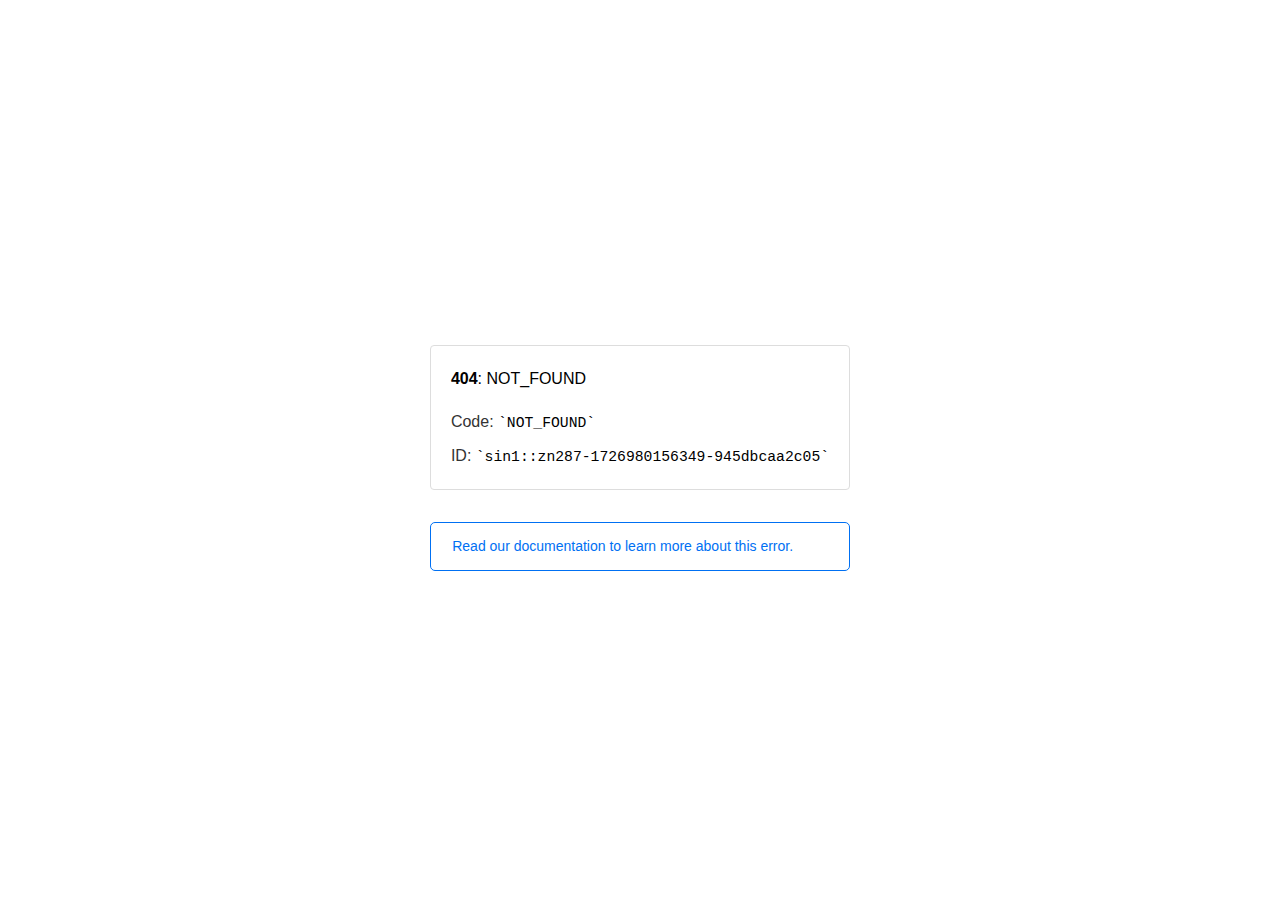
<file: assets/plugins/css/owl.video.play.html>
<!doctype html><html lang=en><meta charset=utf-8><meta name=viewport content="width=device-width,initial-scale=1"><meta name=theme-color content=#000><title>404: NOT_FOUND</title><style>html{font-size:62.5%;box-sizing:border-box;height:-webkit-fill-available}*,::after,::before{box-sizing:inherit}body{font-family:sf pro text,sf pro icons,helvetica neue,helvetica,arial,sans-serif;font-size:1.6rem;line-height:1.65;word-break:break-word;font-kerning:auto;font-variant:normal;-webkit-font-smoothing:antialiased;-moz-osx-font-smoothing:grayscale;text-rendering:optimizeLegibility;hyphens:auto;height:100vh;height:-webkit-fill-available;max-height:100vh;max-height:-webkit-fill-available;margin:0}::selection{background:#79ffe1}::-moz-selection{background:#79ffe1}a{cursor:pointer;color:#0070f3;text-decoration:none;transition:all .2s ease;border-bottom:1px solid #0000}a:hover{border-bottom:1px solid #0070f3}ul{padding:0;margin-left:1.5em;list-style-type:none}li{margin-bottom:10px}ul li:before{content:'\02013'}li:before{display:inline-block;color:#ccc;position:absolute;margin-left:-18px;transition:color .2s ease}code{font-family:Menlo,Monaco,Lucida Console,Liberation Mono,DejaVu Sans Mono,Bitstream Vera Sans Mono,Courier New,monospace,serif;font-size:.92em}code:after,code:before{content:'`'}.container{display:flex;justify-content:center;flex-direction:column;min-height:100%}main{max-width:80rem;padding:4rem 6rem;margin:auto}ul{margin-bottom:32px}.error-title{font-size:2rem;padding-left:22px;line-height:1.5;margin-bottom:24px}.error-title-guilty{border-left:2px solid #ed367f}.error-title-innocent{border-left:2px solid #59b89c}@media(max-width:500px){.owner-error{display:none}}main p{color:#333}.devinfo-container{border:1px solid #ddd;border-radius:4px;padding:2rem;display:flex;flex-direction:column;margin-bottom:32px}.error-code{margin:0;font-size:1.6rem;color:#000;margin-bottom:1.6rem}.devinfo-line{color:#333}.devinfo-line code,code,li{color:#000}.devinfo-line:not(:last-child){margin-bottom:8px}.docs-link,.contact-link{font-weight:500}header,footer,footer a{display:flex;justify-content:center;align-items:center}header,footer{min-height:100px;height:100px}header{border-bottom:1px solid #eaeaea}header h1{font-size:1.8rem;margin:0;font-weight:500}header p{font-size:1.3rem;margin:0;font-weight:500}.header-item{display:flex;padding:0 2rem;margin:2rem 0;text-decoration:line-through;color:#999}.header-item.active{color:#ff0080;text-decoration:none}.header-item.first{border-right:1px solid #eaeaea}.header-item-content{display:flex;flex-direction:column}.header-item-icon{margin-right:1rem;margin-top:.6rem}footer{border-top:1px solid #eaeaea}footer a{color:#000}footer a:hover{border-bottom-color:#0000}footer svg{margin-left:.8rem}.note{padding:8pt 16pt;border-radius:5px;border:1px solid #0070f3;font-size:14px;line-height:1.8;color:#0070f3}@media(max-width:500px){.devinfo-container .devinfo-line code{margin-top:.4rem}.devinfo-container .devinfo-line:not(:last-child){margin-bottom:1.6rem}.devinfo-container{margin-bottom:0}header{flex-direction:column;height:auto;min-height:auto;align-items:flex-start}.header-item.first{border-right:none;margin-bottom:0}main{padding:1rem 2rem}body{font-size:1.4rem;line-height:1.55}footer{display:none}.note{margin-top:16px}}</style><div class=container><main><p class=devinfo-container><span class=error-code><strong>404</strong>: NOT_FOUND</span>
<span class=devinfo-line>Code: <code>NOT_FOUND</code></span>
<span class=devinfo-line>ID: <code>sin1::zn287-1726980156349-945dbcaa2c05</code></p><a href=https://vercel.com/docs/errors/platform-error-codes#not_found class=owner-error><div class=note>Read our documentation to learn more about this error.</div></a></main></div>
</file>
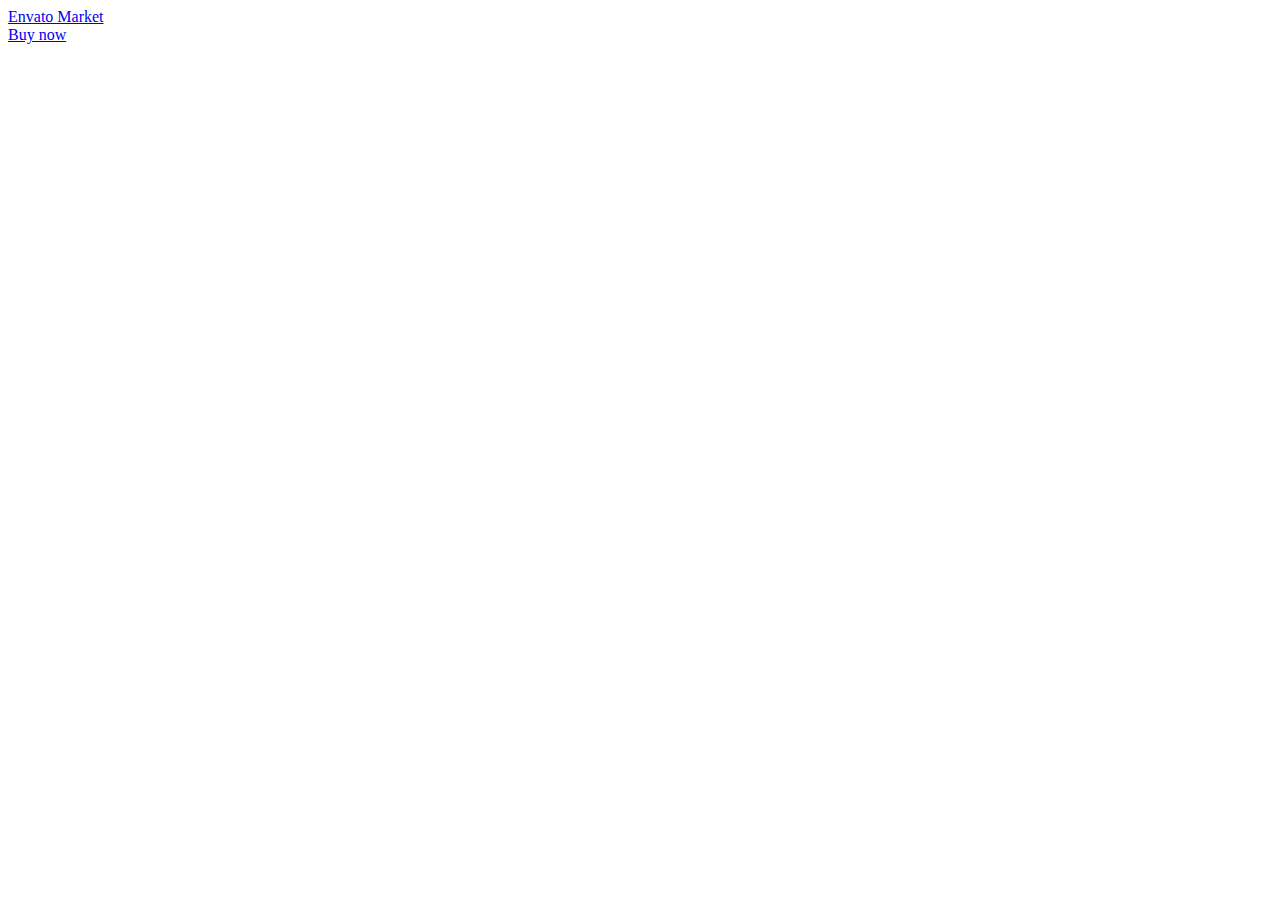
<file: preview.themeforest.net/item/zed-programmer-resume-portfolio-elementor-template-kit/full_screen_preview/471359203e7e.html>
<!doctype html>
<html lang="en" class="no-js">
  
<!-- Mirrored from preview.themeforest.net/item/zed-programmer-resume-portfolio-elementor-template-kit/full_screen_preview/47135920?_ga=2.223708507.1566113583.1727687555-87274879.1727687555 by HTTrack Website Copier/3.x [XR&CO'2014], Mon, 30 Sep 2024 09:28:55 GMT -->
<!-- Added by HTTrack --><meta http-equiv="content-type" content="text/html;charset=utf-8" /><!-- /Added by HTTrack -->
<head>
    <meta charset="utf-8">
    <link rel="dns-prefetch" href="http://s3.envato.com/" />
<link rel="preload" href="../../../../public-assets.envato-static.com/assets/generated_sprites/logos-20f56d7ae7a08da2c6698db678490c591ce302aedb1fcd05d3ad1e1484d3caf9.png" as="image" />
<link rel="preload" href="../../../../public-assets.envato-static.com/assets/generated_sprites/common-5af54247f3a645893af51456ee4c483f6530608e9c15ca4a8ac5a6e994d9a340.png" as="image" />

    <meta http-equiv="X-UA-Compatible" content="chrome=1">
    <title>Zed - Programmer Resume &amp; Portfolio Elementor Template Kit Preview - ThemeForest</title>
    <meta name="description" content="&amp;lt;a href=%26quot%3bhttps_/www.youtube.com/channel/UCB1RCmPjzvFyWNN28rtwheQ%26quot%3b.html rel=&amp;quot;nofollo...">
    <meta name="robots" content="noindex, nofollow" />
    <meta name="viewport" content="width=device-width, minimum-scale=1, maximum-scale=1" />
    <meta name="turbo-visit-control" content="reload">

    <script nonce="ioXLEj8UlkkqeP4Qh72DrQ==">
//<![CDATA[
  window.dataLayer = window.dataLayer || [];

//]]>
</script>
    

        <script type="text/plain" nonce="ioXLEj8UlkkqeP4Qh72DrQ==" data-cookieconsent="statistics">
//<![CDATA[
      var container_env_param = "";
      (function(w,d,s,l,i) {
      w[l]=w[l]||[];w[l].push({'gtm.start':
      new Date().getTime(),event:'gtm.js'});
      var f=d.getElementsByTagName(s)[0],
      j=d.createElement(s),dl=l!='dataLayer'?'&l='+l:'';
      j.async=true;j.src='https://www.googletagmanager.com/gtm.js?id='+i+dl+container_env_param;
      f.parentNode.insertBefore(j,f);
      })(window,document,'script','dataLayer','GTM-W8KL5Q5');

//]]>
</script>

    <link rel="stylesheet" media="all" href="https://public-assets.envato-static.com/assets/market/core/index-dd9847f84fb155bc40f7567e229024b41421fea59832d7b3387b43b4edfcd38a.css" />
    <link rel="stylesheet" media="all" href="https://public-assets.envato-static.com/assets/market/pages/preview/index-457550c0311c719db250e79989e7462091be593549fb6bcb3801c9182189d1e5.css" />

      <link rel="apple-touch-icon-precomposed" type="image/x-icon" href="https://public-assets.envato-static.com/assets/icons/favicons/apple-touch-icon-72x72-precomposed-ea6fb08063069270d41814bdcea6a36fee5fffaba8ec1f0be6ccf3ebbb63dddb.png" sizes="72x72" />
  <link rel="apple-touch-icon-precomposed" type="image/x-icon" href="https://public-assets.envato-static.com/assets/icons/favicons/apple-touch-icon-114x114-precomposed-bab982e452fbea0c6821ffac2547e01e4b78e1df209253520c7c4e293849c4d3.png" sizes="114x114" />
  <link rel="apple-touch-icon-precomposed" type="image/x-icon" href="https://public-assets.envato-static.com/assets/icons/favicons/apple-touch-icon-120x120-precomposed-8275dc5d1417e913b7bd8ad048dccd1719510f0ca4434f139d675172c1095386.png" sizes="120x120" />
  <link rel="apple-touch-icon-precomposed" type="image/x-icon" href="https://public-assets.envato-static.com/assets/icons/favicons/apple-touch-icon-144x144-precomposed-c581101b4f39d1ba1c4a5e45edb6b3418847c5c387b376930c6a9922071c8148.png" sizes="144x144" />
<link rel="apple-touch-icon-precomposed" type="image/x-icon" href="https://public-assets.envato-static.com/assets/icons/favicons/apple-touch-icon-precomposed-c581101b4f39d1ba1c4a5e45edb6b3418847c5c387b376930c6a9922071c8148.png" />

    <script src="https://public-assets.envato-static.com/assets/market/pages/full_screen_preview/index-8448893182ce3c35c6a6cefacf77389d36452530cadba0a7d4f0348d71980b1f.js" nonce="ioXLEj8UlkkqeP4Qh72DrQ=="></script>

    <script nonce="ioXLEj8UlkkqeP4Qh72DrQ==">
//<![CDATA[
      //function to fix height of iframe!
      var calcHeight = function() {
        var headerDimensions = $('.preview__header').height();
        $('.full-screen-preview__frame').height($(window).height() - headerDimensions);
      }

      $(document).ready(function() {
        calcHeight();
      });

      $(window).resize(function() {
        calcHeight();
      }).load(function() {
        calcHeight();
      });

//]]>
</script>  </head>

  <body class="full-screen-preview">
    <div class="preview__header">
  <div class="preview__envato-logo">
    <a class="header-envato_market" href="https://themeforest.net/item/zed-programmer-resume-portfolio-elementor-template-kit/47135920">Envato Market</a>
  </div>

  <div id="js-preview__actions" class="preview__actions">
  <div class="preview__action--buy">
    <a class="header-buy-now e-btn--3d -color-primary" href="https://themeforest.net/checkout/from_item/47135920?license=regular">Buy now</a>
  </div>
</div>
</div>
<iframe class="full-screen-preview__frame" src="https://hrkit.rometheme.pro/zed/" name="preview-frame" frameborder="0" noresize="noresize" data-view="fullScreenPreview" allow="geolocation 'self'; autoplay 'self'">
</iframe>


    <script nonce="ioXLEj8UlkkqeP4Qh72DrQ==">
//<![CDATA[
      $(function(){viewloader.execute(Views);});

//]]>
</script>
    <script nonce="ioXLEj8UlkkqeP4Qh72DrQ==">
//<![CDATA[
  (function() {
    function normalizeAttributeValue(value) {
      if (value === undefined || value === null) return undefined

      var normalizedValue

      if (Array.isArray(value)) {
        normalizedValue = normalizedValue || value
          .map(normalizeAttributeValue)
          .filter(Boolean)
          .join(', ')
      }

      normalizedValue = normalizedValue || value
        .toString()
        .toLowerCase()
        .trim()
        .replace(/&amp;/g, '&')
        .replace(/&#39;/g, "'")
        .replace(/\s+/g, ' ')

      if (normalizedValue === '') return undefined
      return normalizedValue
    }

    var pageAttributes = {
      app_name: normalizeAttributeValue('Marketplace'),
      app_env: normalizeAttributeValue('production'),
      app_version: normalizeAttributeValue('7121d2dc00fff7c36cdc83c9388e262494d670d2'),
      page_type: normalizeAttributeValue('item'),
      page_location: window.location.href,
      page_title: document.title,
      page_referrer: document.referrer,
      ga_param: normalizeAttributeValue('_ga=2.223708507.1566113583.1727687555-87274879.1727687555'),
      event_attributes: null,
      user_attributes: {
        user_id: normalizeAttributeValue(''),
        market_user_id: normalizeAttributeValue(''),
      }
    }
    dataLayer.push(pageAttributes)

    dataLayer.push({
      event: 'analytics_ready',
      event_attributes: {
        event_type: 'user',
        custom_timestamp: Date.now()
      }
    })
  })();

//]]>
</script>
        <noscript>
      <iframe
        src="https://www.googletagmanager.com/ns.html?id=GTM-W8KL5Q5"
        height="0"
        width="0"
        style="display:none;visibility:hidden"
      >
      </iframe>
    </noscript>


    
<div id="affiliate-tracker" class="is-hidden" data-view="affiliatesTracker" data-cookiebot-enabled="true"></div>

      <script src="https://consent.cookiebot.com/uc.js" data-cbid="d10f7659-aa82-4007-9cf1-54a9496002bf" data-georegions="{&quot;region&quot;:&quot;US&quot;,&quot;cbid&quot;:&quot;d9683f70-895f-4427-97dc-f1087cddf9d8&quot;}" async="async" id="Cookiebot" nonce="ioXLEj8UlkkqeP4Qh72DrQ=="></script>


  <script src="https://public-assets.envato-static.com/assets/market/core/standard_measurements-3bc54d0cbac28acaf9e49915490168f52bb9b8bea5d35f6edabb67a686a83af4.js" nonce="ioXLEj8UlkkqeP4Qh72DrQ=="></script>

<script nonce="ioXLEj8UlkkqeP4Qh72DrQ==">
//<![CDATA[
  var ACCOUNTS = ["m"];
  window.ga=window.ga||function(){(ga.q=ga.q||[]).push(arguments)};ga.l=+new Date;

    var consentCookie = getCookie('CookieConsent');

    if (consentCookie) {
      var hasConsent = Market.Helpers.CookieConsent.given('statistics');

      if (hasConsent) {
        setupGoogleAnalytics();
        loadGoogleAnalytics();
        loadClickTracker();
        loadLinkingForAllAccounts();
      }
    } else {
      setupGoogleAnalytics();
      loadGoogleAnalytics();
      loadClickTracker();
      loadLinkingForAllAccounts();
    }

    window.addEventListener('CookiebotOnAccept', handleCookiebotAcceptDeclineEvent, false);
    window.addEventListener('CookiebotOnDecline', handleCookiebotAcceptDeclineEvent, false);

  function handleCookiebotAcceptDeclineEvent() {
    if (Cookiebot.consent.statistics) {
      if (!(window.ga && ga.create)) {
        setupGoogleAnalytics();
        loadGoogleAnalytics();
        loadClickTracker();
        loadLinkingForAllAccounts();
      }
    } else {
      unloadGoogleAnalytics()
    }
  }

  function getCookie(name) {
    var name = name + "=";
    var decodedCookie = decodeURIComponent(document.cookie);
    var cookieContent = decodedCookie.split(';');

    for(var i = 0; i < cookieContent.length; i++) {
      var c = cookieContent[i];

      while (c.charAt(0) == ' ') {
        c = c.substring(1);
      }

      if (c.indexOf(name) == 0) {
        return c.substring(name.length, c.length);
      }
    }

    return false;
  }

  function delete_cookie_by_name(name) {
    document.cookie = name + "=; expires=Thu, 01 Jan 1970 00:00:00 UTC; path=/;";
  }

  function unloadGoogleAnalytics() {
    var payload = {"name":"m","allowLinker":true};
    var accountId = "UA-11834194-7";

    // Set the GA User Opt-out flag
    window['ga-disable-'+accountId] = true;

    // Do not explicitly make any further calls to ga()
    ga(payload.name+".remove");

    // Delete any existing GA cookies (_ga, _gat & _gaid) and GA Client ID from localStorage
    delete_cookie_by_name('_ga');
    delete_cookie_by_name('_gat');
    delete_cookie_by_name('_gid');

    // Delete LocalStorage Entries
    if (Market.Helpers.GaLsUtils.localStorageAvailable()) {
      var clientId = Market.Helpers.GaLsUtils.getClientId();

      if (!clientId) {
        return;
      }

      Market.Helpers.GaLsUtils.removeClientId();
    }

    // Do not transmit the Client ID to other sites upon navigation (i.e. autoLink)
  }

  function domLoaded() {
    return new Promise(resolve => {
      if (
        document.readyState === 'interactive' ||
        document.readyState === 'complete'
      ) {
        resolve()
      } else {
        document.addEventListener(
          'DOMContentLoaded',
          () => {
            resolve()
          },
          {
            capture: true,
            once: true,
            passive: true
          }
        )
      }
    })
  }

  function loadLinkingForAllAccounts() {
    domLoaded().then(() => {
      window._envGaTrackerNames = ACCOUNTS;

      for (var i = 0; i < ACCOUNTS.length; i++) {
        var t = ACCOUNTS[i];

        ga(t+'.require', 'linker');

        ga(t+'.require', 'linkid', 'https://preview.themeforest.net/item/zed-programmer-resume-portfolio-elementor-template-kit/full_screen_preview/linkid.js');
      };

      document.body.addEventListener('click', function(event) {
        decorateLink(event);
      });
      document.body.addEventListener('contextmenu', function(event) {
        // Aside from a normal click, we need to handle the variety of ways users
        // can open a link in a new tab
        // Right click to open context menu
        decorateLink(event);
      });
      document.body.addEventListener('mousedown', function(event) {
        // Aside from a normal click, we need to handle the variety of ways users
        // can open a link in a new tab
        // Middle mouse button click
        if (event.button === 1) {
          decorateLink(event);
        }
      });
    });
  }

  function decorateLink(event) {

    window._envGaTrackerNames = ACCOUNTS;

    var currentTarget = jQuery(event.target);
    var link = currentTarget.closest('a')[0];
    var ourDomains = ["audiojungle.net","themeforest.net","videohive.net","graphicriver.net","3docean.net","codecanyon.net","photodune.net","elements.envato.com","build.envatohostedservices.com","author.envato.com","tutsplus.com","sites.envato.com","account.envato.com","forums.envato.com"];
    var filteredDomains = ourDomains.filter(function(domain) {
      return domain !== document.location.hostname;
    });

    for (var i = 0; i < ACCOUNTS.length; i++) {
      var t = ACCOUNTS[i];

      if (link && link.href) {
        if (filteredDomains.includes(link.hostname) || currentSiteLinkOpensInNewWindow(link)) {
          ga(t+'.linker:decorate', link)
        }
      }
    }
  }

  function currentSiteLinkOpensInNewWindow(link) {
    return document.location.hostname === link.hostname && link.target === '_blank';
  }

  function setupGoogleAnalytics() {
    (function () {
      var accountId = "UA-11834194-7";
      window['ga-disable-'+accountId] = false;

      var options = {"name":"m","allowLinker":true};

      if (Market.Helpers.GaLsUtils.localStorageAvailable()) {
        if (Market.Helpers.GaLsUtils.clientIdNotPresent()) {
          options.clientId = Market.Helpers.GaLsUtils.retrieveClientId();
        }

        ga("create", accountId, options);
        ga(function() {
          var tracker = ga.getByName(options.name);
          Market.Helpers.GaLsUtils.storeClientId(tracker.get('clientId'));
          for (var i = 0; i < ACCOUNTS.length; i++) {
            var t = ACCOUNTS[i];
            ga(t+'.set', 'dimension18', Market.Helpers.GaLsUtils.retrieveClientId())
          }
        })
      } else {
        ga("create", accountId, options);
      }

      window._envGaTrackerNames = ACCOUNTS;

      for (var i = 0; i < ACCOUNTS.length; i++) {
        var t = ACCOUNTS[i];

        ga(t+'.require', "");

        ga(t+'.require', 'ec');

        ga(t+'.require', 'displayfeatures');

        ga(t+'.set', 'dimension20', 'other')

        var itemPageIdMatch = window.location.pathname.match(/^\/item\/[a-z-]+\/(?:reviews\/)?(\d+)(?:\/comments|\/support)?$/);
        if (itemPageIdMatch) {
          // Fetch item ID from path
          var itemId = itemPageIdMatch[1];
          ga(t+'.set', 'dimension23', itemId);
        }


          if ('') {
            ga(t+'.send', {
              hitType: 'pageview',
              page: ''
            });
          } else if ('') {
            // append the analytics_suffix to the page path so the flash alert/error type can be tracked
            var analyticsSuffix = $.trim('').replace(/([A-Z])/g, '$1').replace(/[-_\s]+/g, '-').toLowerCase();
            var url = new URL(window.location.pathname + window.location.search, 'https://localhost/');
            url.pathname += '/' + analyticsSuffix;
            var tracking_path = url.pathname + url.search;
            ga(t+'.send', {
              hitType: 'pageview',
              page: tracking_path,
            });
          } else {
            ga(t+'.send', 'pageview');
          }
      }

      loadLinkingForAllAccounts()
    }());
  }

  function loadGoogleAnalytics() {
    (function () {

      var s=document.createElement('script');
      s.type='text/javascript';
      s.async=true;
        s.src='https://www.google-analytics.com/analytics.js';
      var x=document.getElementsByTagName('script')[0];
      x.parentNode.insertBefore(s,x);
    }());
  }

  function loadClickTracker() {
    $('body').click( function (e) {
      sendStandardEvent(e.target, { eventType: 'click' });
    });
  }

  

//]]>
</script>

<script nonce="ioXLEj8UlkkqeP4Qh72DrQ==">
//<![CDATA[

  trimGacUaCookies()
  trimGaSessionCookies()

  function trimGacUaCookies() {
    // Trim the list of gac cookies and only leave the most recent ones. This
    // prevents rejecting the request later on when the cookie size grows larger
    // than nginx buffers.
    let maxCookies = 15
    var gacCookies = []

    let cookies = document.cookie.split('; ')
    for (let i in cookies) {
      let [cookieName, cookieVal] = cookies[i].split('=', 2)
      if (cookieName.startsWith('_gac_UA')) {
        gacCookies.push([cookieName, cookieVal])
      }
    }

    if (gacCookies.length <= maxCookies){return
    }

    gacCookies.sort((a, b) => { return (a[1] > b[1] ? -1 : 1) })

    for (let i in gacCookies) {
      if (i < maxCookies) continue
      $.removeCookie(gacCookies[i][0], { path: '/', domain: '.' + window.location.host })
    }
  }

  function trimGaSessionCookies() {
    // Trim the list of ga session cookies and only leave the most recent ones. This
    // prevents rejecting the request later on when the cookie size grows larger
    // than nginx buffers.
    let maxCookies = 15
    var gaCookies = []
    // safelist our GA properties for production and staging
    const KEEPLIST = ['_ga_ZKBVC1X78F', '_ga_9Z72VQCKY0']

    let cookies = document.cookie.split('; ')
    for (let i in cookies) {
      let [cookieName, cookieVal] = cookies[i].split('=', 2)

      // explicitly ensure the cookie starts with `_ga_` so that we don't accidentally include
      // the `_ga` cookie
      if (cookieName.startsWith('_ga_')) {
        if (KEEPLIST.includes(cookieName)) { continue }

        gaCookies.push([cookieName, cookieVal])
      }
    }

    if (gaCookies.length <= maxCookies){return
    }

    gaCookies.sort((a, b) => { return (a[1] > b[1] ? -1 : 1) })

    for (let i in gaCookies) {
      if (i < maxCookies) continue
      $.removeCookie(gaCookies[i][0], { path: '/', domain: '.' + window.location.host })
    }
  }

//]]>
</script>


<script nonce="ioXLEj8UlkkqeP4Qh72DrQ==">
//<![CDATA[
  // Set Datadog custom attributes
  (function () {
    if (typeof window.datadog_attributes != 'object')
      window.datadog_attributes = {}
    window.datadog_attributes['pageType'] = 'other'
  })()

//]]>
</script>




</body>
<!-- Mirrored from preview.themeforest.net/item/zed-programmer-resume-portfolio-elementor-template-kit/full_screen_preview/47135920?_ga=2.223708507.1566113583.1727687555-87274879.1727687555 by HTTrack Website Copier/3.x [XR&CO'2014], Mon, 30 Sep 2024 09:28:57 GMT -->
</html>
</file>
